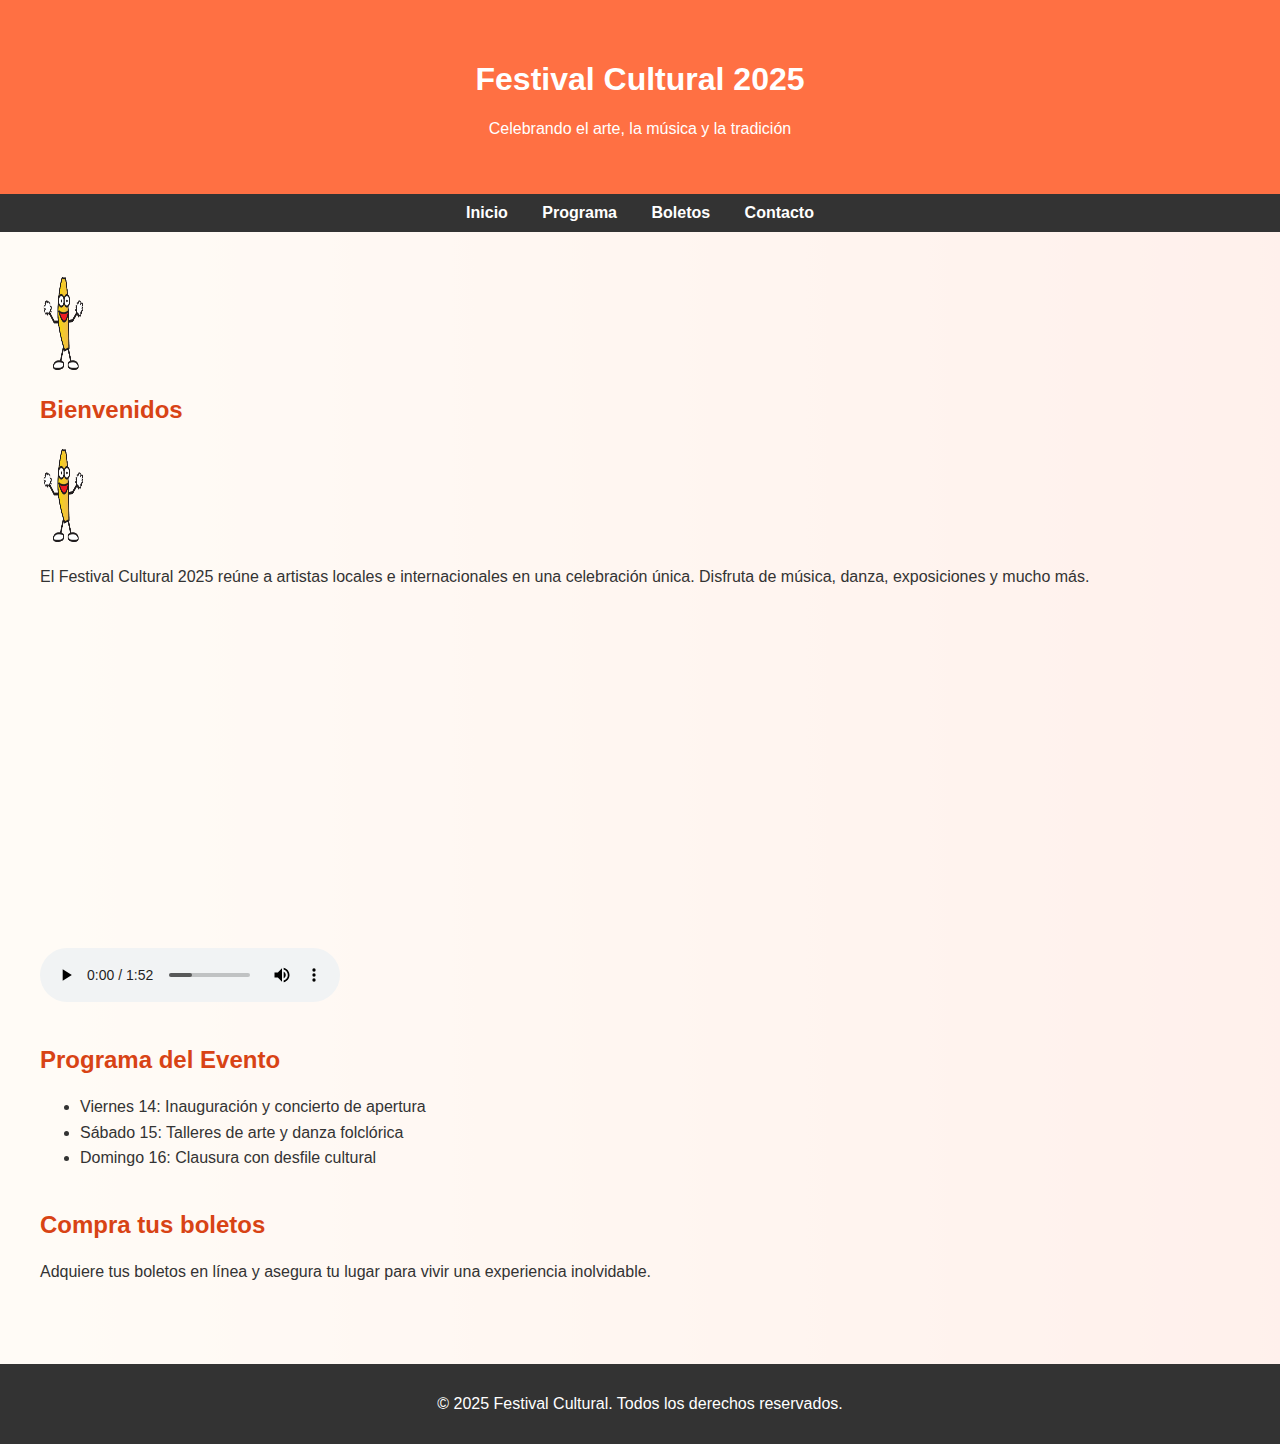
<file: index.html>
<!DOCTYPE html>
<html lang="es">
<head>
	<!-- Google tag (gtag.js) -->
<script async src="https://www.googletagmanager.com/gtag/js?id=G-3E2H7TB46Z"></script>
<script>
  window.dataLayer = window.dataLayer || [];
  function gtag(){dataLayer.push(arguments);}
  gtag('js', new Date());

  gtag('config', 'G-3E2H7TB46Z');
</script>
<meta charset="UTF-8">
<meta name="viewport" content="width=device-width, initial-scale=1.0">
<title>Festival Cultural 2025</title>
<link rel="stylesheet" href="estilos.css">
</head>
<body>
<header class="encabezado">
<h1>Festival Cultural 2025</h1>
<p>Celebrando el arte, la música y la tradición</p>
</header>

<nav class="navegacion">
<ul>
<li><a href="#inicio">Inicio</a></li>
<li><a href="#programa">Programa</a></li>
<li><a href="#boletos">Boletos</a></li>
<li><a href="#contacto">Contacto</a></li>
</ul>
</nav>

<main class="contenido">
<section id="inicio">
<img src="banana.gif" width=50 height=100> <h2>Bienvenidos</h2> <img src="banana.gif" width=50 height=100>
<p>El Festival Cultural 2025 reúne a artistas locales e internacionales en una celebración única. Disfruta de música, danza, exposiciones y mucho más.</p>
</section>
<iframe width="560" height="315" src="https://www.youtube.com/embed/X8J8jBvHHOQ?si=V0Yj372qhOpUreC5" title="YouTube video player" frameborder="0" allow="accelerometer; autoplay; clipboard-write; encrypted-media; gyroscope; picture-in-picture; web-share" referrerpolicy="strict-origin-when-cross-origin" allowfullscreen></iframe>
	<section>
	<audio width="320" height="240" controls>
	<source src="audio.mp3" type="audio/mp3">
			</audio>
		</section>
	
<section id="programa">
<h2>Programa del Evento</h2>
<ul>
<li>Viernes 14: Inauguración y concierto de apertura</li>
<li>Sábado 15: Talleres de arte y danza folclórica</li>
<li>Domingo 16: Clausura con desfile cultural</li>
</ul>
</section>

<section id="boletos">
<h2>Compra tus boletos</h2>
<p>Adquiere tus boletos en línea y asegura tu lugar para vivir una experiencia inolvidable.</p>
</section>
</main>

<footer class="pie">
<p>&copy; 2025 Festival Cultural. Todos los derechos reservados.</p>
</footer>
</body>
</html>
</file>
<file: estilos.css>
/* Fondo general */

 body {

    background-image: linear-gradient(to right, #ffecd2, #fcb69f);

    font-family: 'Segoe UI', Tahoma, Geneva, Verdana, sans-serif;

    margin: 0;

    padding: 0;

    color: #333;

 }

 /* Encabezado */

 .encabezado {

    background-color: #ff7043;

    color: white;

    text-align: center;

    padding: 40px 20px;

 }

 /* Navegación */

 .navegacion {

    background-color: #333;

    text-align: center;

    padding: 10px;

 }

 .navegacion ul {

    list-style: none;

    margin: 0;

    padding: 0;

 }

 .navegacion li {

    display: inline-block;

    margin: 0 15px;

 }

 .navegacion a {

    color: white;

    text-decoration: none;

    font-weight: bold;

 }

 .navegacion a:hover {

    color: #ff7043;

 }

 /* Contenido principal */

 .contenido {

    padding: 40px;

    background-color: rgba(255, 255, 255, 0.8);

 }

 .contenido h2 {

    color: #d84315;

 }

 .contenido p, .contenido li {

    line-height: 1.6;

 }

 /* Pie de página */

 .pie {

    background-color: #333;

    color: white;

    text-align: center;

    padding: 15px 0;

 }

 /* Espaciado adicional */

 section {

    margin-bottom: 40px;
</file>
